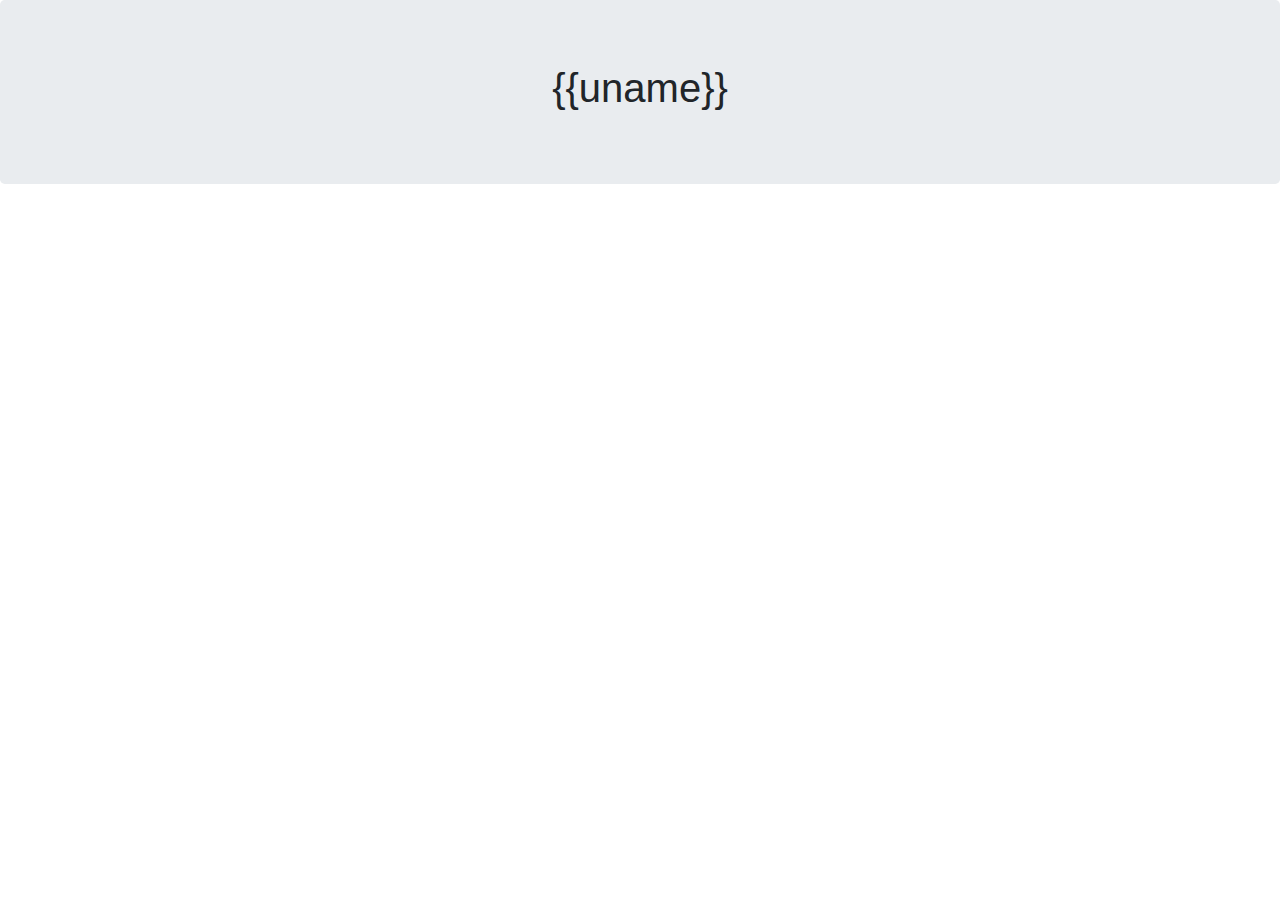
<file: BookRead/templates/profile.html>
<html>
    <head>
        <title>
            Profile
        </title>
        <link rel="stylesheet" href="https://stackpath.bootstrapcdn.com/bootstrap/4.3.1/css/bootstrap.min.css" integrity="sha384-ggOyR0iXCbMQv3Xipma34MD+dH/1fQ784/j6cY/iJTQUOhcWr7x9JvoRxT2MZw1T" crossorigin="anonymous">
    </head>
    <body>
        <div class="jumbotron text-center">
            <h1>{{uname}}</h1> 
            </div>
    </body>
</html>
</file>
